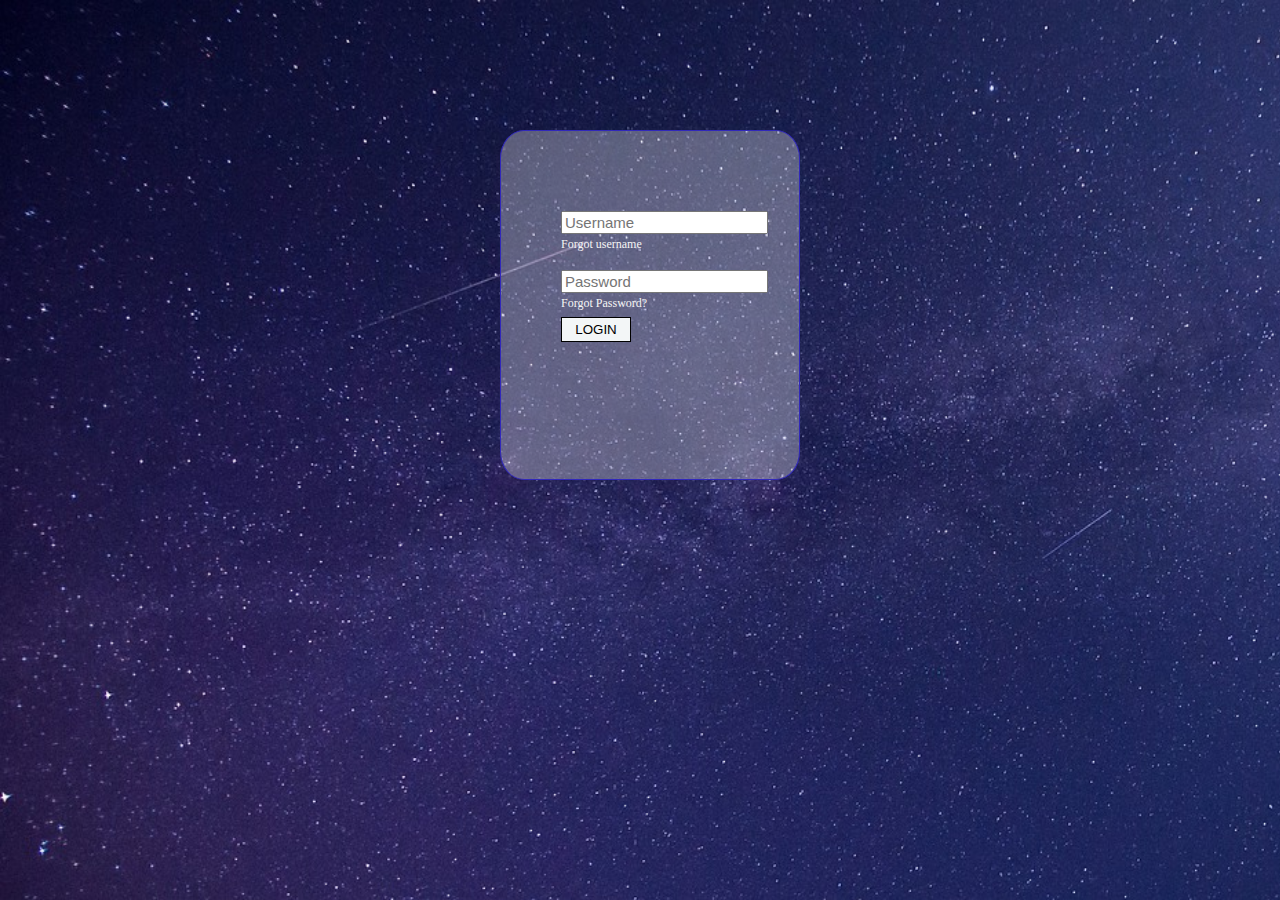
<file: project/loginpage.html>
<!DOCTYPE html>
<html lang="en">
<head>
    <meta charset="UTF-8">
    <meta name="viewport" content="width=device-width, initial-scale=1.0">
    <title>LOGIN</title>
    <link rel="stylesheet" href="./loginpage.css">
</head>
<body>
    <main>
        <section>
           
           
                <form>
                    
                <!-- <label for="username">Username:</label> -->
                <input type="text" id="username" name="username" placeholder="Username" required>
                <br><br>
                <a href="" id="fu">Forgot username</a>
                <input type="password" id="password" name="password" placeholder="Password" required>
                <br><br>
                <a href="" id="pass">Forgot Password&quest;</a>
                <br><br>
                <button>LOGIN</button>
            </form>
        </section>
    </main>
</body>
</html>
</file>
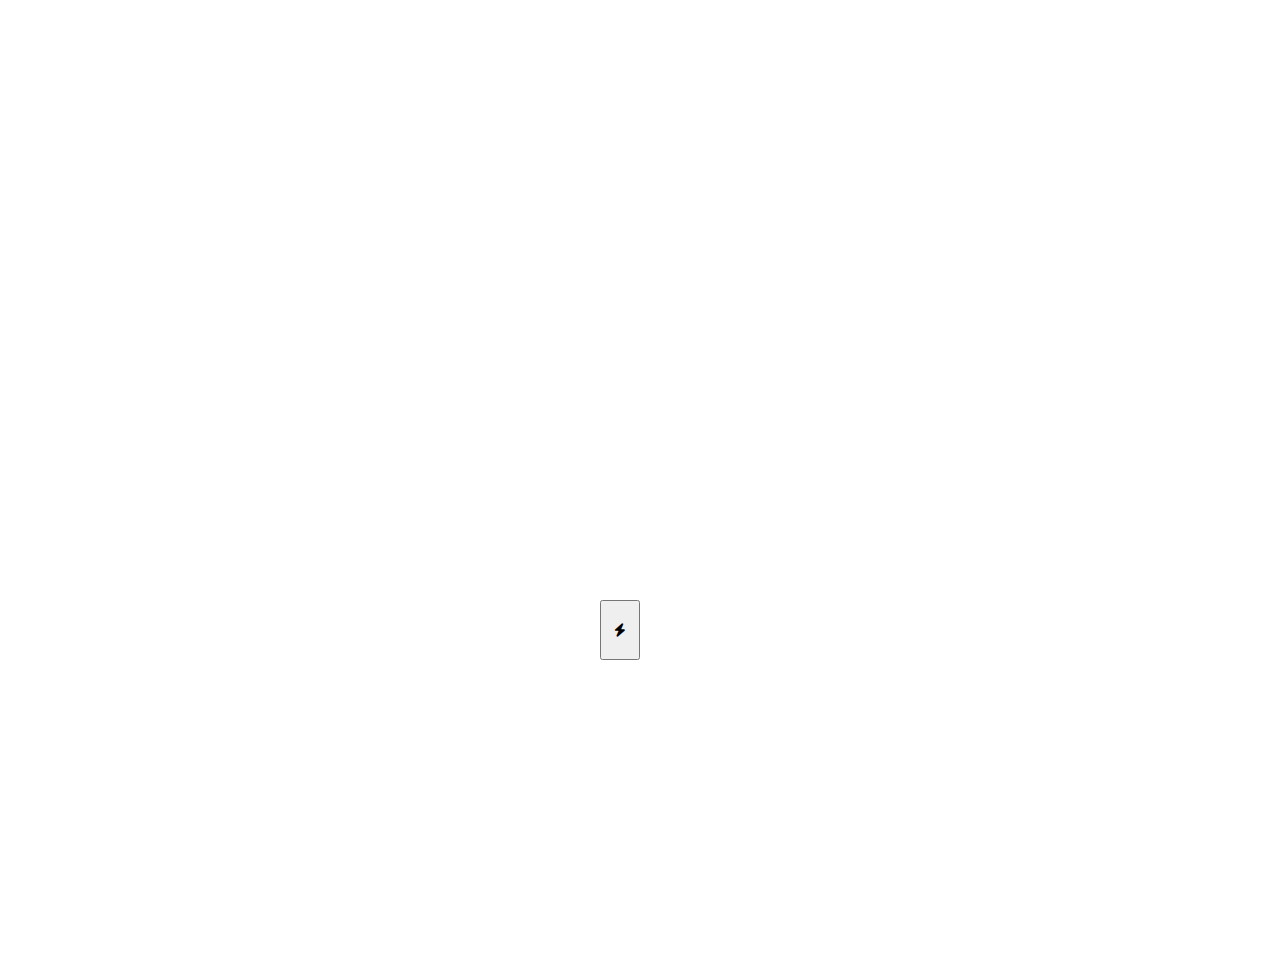
<file: project/Toggle.html>
<!DOCTYPE html>
<html lang="en">
<head>
    <meta charset="UTF-8">
    <meta name="viewport" content="width=device-width, initial-scale=1.0">
    <title>Toggle</title>
    <link rel="stylesheet" href="./Toggle.css">
    <link rel="stylesheet" href="https://cdnjs.cloudflare.com/ajax/libs/font-awesome/6.7.2/css/all.min.css" integrity="sha512-Evv84Mr4kqVGRNSgIGL/F/aIDqQb7xQ2vcrdIwxfjThSH8CSR7PBEakCr51Ck+w+/U6swU2Im1vVX0SVk9ABhg==" crossorigin="anonymous" referrerpolicy="no-referrer" />
    <style>
        @import url('https://fonts.googleapis.com/css2?family=Cedarville+Cursive&family=Quicksand:wght@300..700&display=swap');
        </style>
</head>
<body>
    <p>Vasamma iam sorry for what ever i've done today <br>
        Miss you rey Vasammaa....
    
    </p>
    <button onclick="vasuu()" id="maaa"><i class="fa-solid fa-bolt"></i></button>


    <script src="./Toggle.js"></script>
</body>
</html>
</file>
<file: project/loginpage.css>
*{
    margin: 0;
    box-sizing: border-box;
}
main{
    height: 100vh;
    width: 100vw;
    background-image: url("./assests/stars-1869692_1280.jpg");
    background-size: cover;
    
}
section{
    height: 350px;
    width: 300px;
    border: rgb(49, 40, 186) solid 1px;
    background-color: rgba(255, 255, 255, 0.311);
    border-radius: 8%;
   position: relative;
    top:130px;
    left: 500px;
}
form{
    position: absolute;
    top: 80px;
    left:60px;
}

form>input{
    font-size: 15px;
}
form>#fu{
    text-decoration: none;
    font-size: 12px;
    color: whitesmoke;
    position: relative;
    bottom: 18px;
}
form>#pass{
    text-decoration: none;
    font-size: 12px;
    color: whitesmoke;
    position: relative;
    bottom: 18px;
}
button{
    height: 25px;
    width: 70px;
    position: relative;
    bottom: 30px;
    background-color:rgb(243, 246, 247);
    border: 1px solid;

}
</file>
<file: project/Toggle.css>
*
{
    margin: 0;
    box-sizing: border-box;
}
#maaa{
    height: 60px;
    width: 40px;
    position: relative;
   bottom: 300px;
    left: 600px;
    /* color: black; */
    

}
.vasamma{
    background-color:black;
    color: white;
    background: radial-gradient(black);
}
P{
    height: 100vh;
    width: 100vw;
    font-size: 50px;
    color: white;
    font-family: "Cedarville Cursive", cursive;
   display: flex;
   justify-content: center;
   align-items: center; 
   
}
</file>
